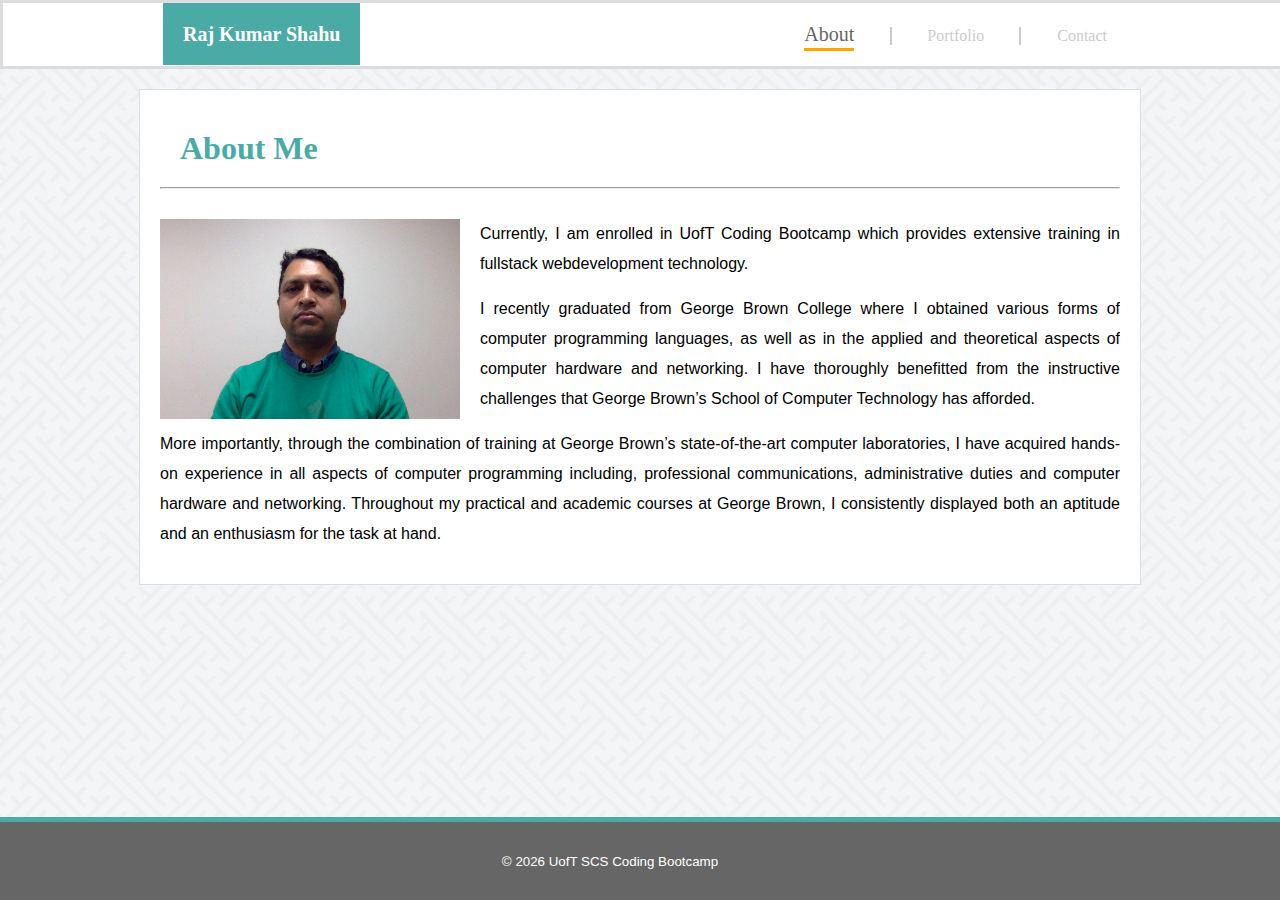
<file: index.html>
<!DOCTYPE html>
<html lang="en">
  <head>
    <meta charset="UTF-8" />
    <meta name="viewport" content="width=device-width, initial-scale=1.0" />
    <meta http-equiv="X-UA-Compatible" content="ie=edge" />
    <title>Basic-Portfolio</title>
    <link rel="stylesheet" href="css/style.css" />
  </head>
  <body>
    <div class="main-header border">
      <div class="main-header-content">
        <header class="main-header">
          <div class="main-header-col1">
            <a href="index.html" class="main-header__brand">
              Raj Kumar Shahu
            </a>
          </div>
          <nav class="main-nav">
            <ul class="main-nav__items">
              <li class="main-nav__item currentLink">
                <a href="index.html" class="">About</a>
              </li>
              <li class="main-nav__item side-borders">
                <a href="portfolio.html">Portfolio</a>
              </li>
              <li class="main-nav__item">
                <a href="contact.html">Contact</a>
              </li>
            </ul>
          </nav>
        </header>
      </div>
    </div>

    <main class="content">
      <h1>About Me</h1>
      <hr />

      <div class="clearfix">
        <img
          class="raj-img"
          src="./images/raj-photo.jpg"
          alt="raj-photo"
          width="300px"
        />
        <p>
          Currently, I am enrolled in UofT Coding Bootcamp which provides
          extensive training in fullstack webdevelopment technology.
        </p>
        <p>
          I recently graduated from George Brown College where I obtained
          various forms of computer programming languages, as well as in the
          applied and theoretical aspects of computer hardware and networking. I
          have thoroughly benefitted from the instructive challenges that George
          Brown’s School of Computer Technology has afforded.
        </p>

        <p>
          More importantly, through the combination of training at George
          Brown’s state-of-the-art computer laboratories, I have acquired
          hands-on experience in all aspects of computer programming including,
          professional communications, administrative duties and computer
          hardware and networking. Throughout my practical and academic courses
          at George Brown, I consistently displayed both an aptitude and an
          enthusiasm for the task at hand.
        </p>
      </div>
    </main>
    <div class="clearfx"></div>
    <footer>
      <small class="copyright">
        &copy;
        <script type="text/javascript">
          document.write(new Date().getFullYear());
        </script>
        UofT SCS Coding Bootcamp
      </small>
    </footer>
  </body>
</html>
</file>
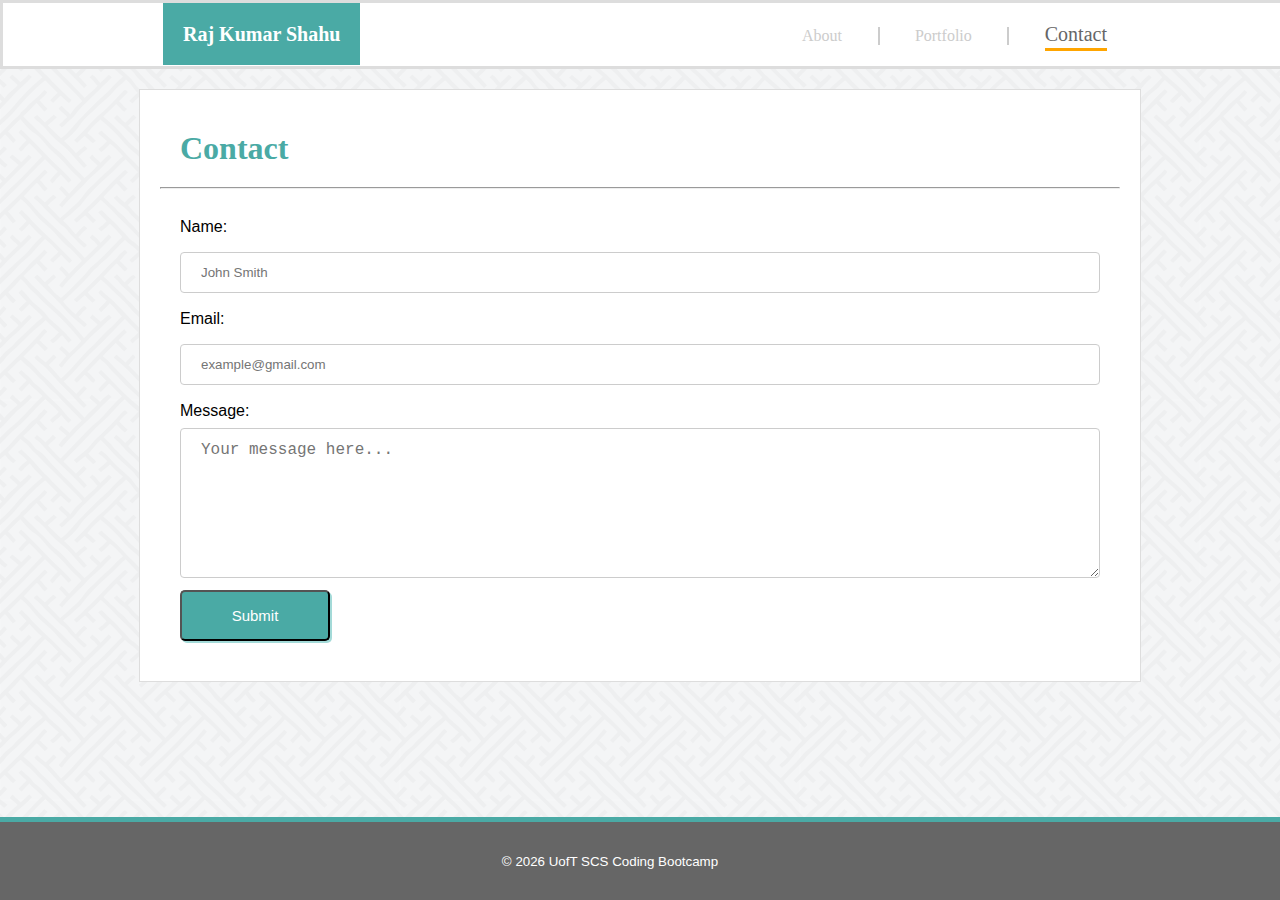
<file: contact.html>
<!DOCTYPE html>
<html lang="en">
  <head>
    <meta charset="UTF-8" />
    <meta name="viewport" content="width=device-width, initial-scale=1.0" />
    <meta http-equiv="X-UA-Compatible" content="ie=edge" />
    <title>Basic-Portfolio</title>
    <link rel="stylesheet" href="css/style.css" />
  </head>
  <body>
    <div class="main-header border">
      <div class="main-header-content">
        <header class="main-header">
          <div class="main-header-col1">
            <a href="index.html" class="main-header__brand">
              Raj Kumar Shahu
            </a>
          </div>
          <nav class="main-nav">
            <ul class="main-nav__items">
              <li class="main-nav__item">
                <a href="index.html">About</a>
              </li>
              <li class="main-nav__item side-borders">
                <a href="portfolio.html">Portfolio</a>
              </li>
              <li class="main-nav__item currentLink">
                <a href="contact.html" class="">Contact</a>
              </li>
            </ul>
          </nav>
        </header>
      </div>
    </div>

    <main class="content">
      <h1>Contact</h1>
      <hr />
      <form action="">
        <label for="name">Name:</label>
        <input type="text" name="" id="" placeholder="John Smith" />
        <label for="email">Email:</label>
        <input type="text" name="" id="" placeholder="example@gmail.com" />
        <label for="message">Message:</label>
        <textarea placeholder="Your message here..."></textarea>
        <button type="submit">Submit</button>
      </form>
    </main>
    <div class="clearfx"></div>
    <footer>
      <small class="copyright">
        &copy;
        <script type="text/javascript">
          document.write(new Date().getFullYear());
        </script>
        UofT SCS Coding Bootcamp
      </small>
    </footer>
  </body>
</html>
</file>
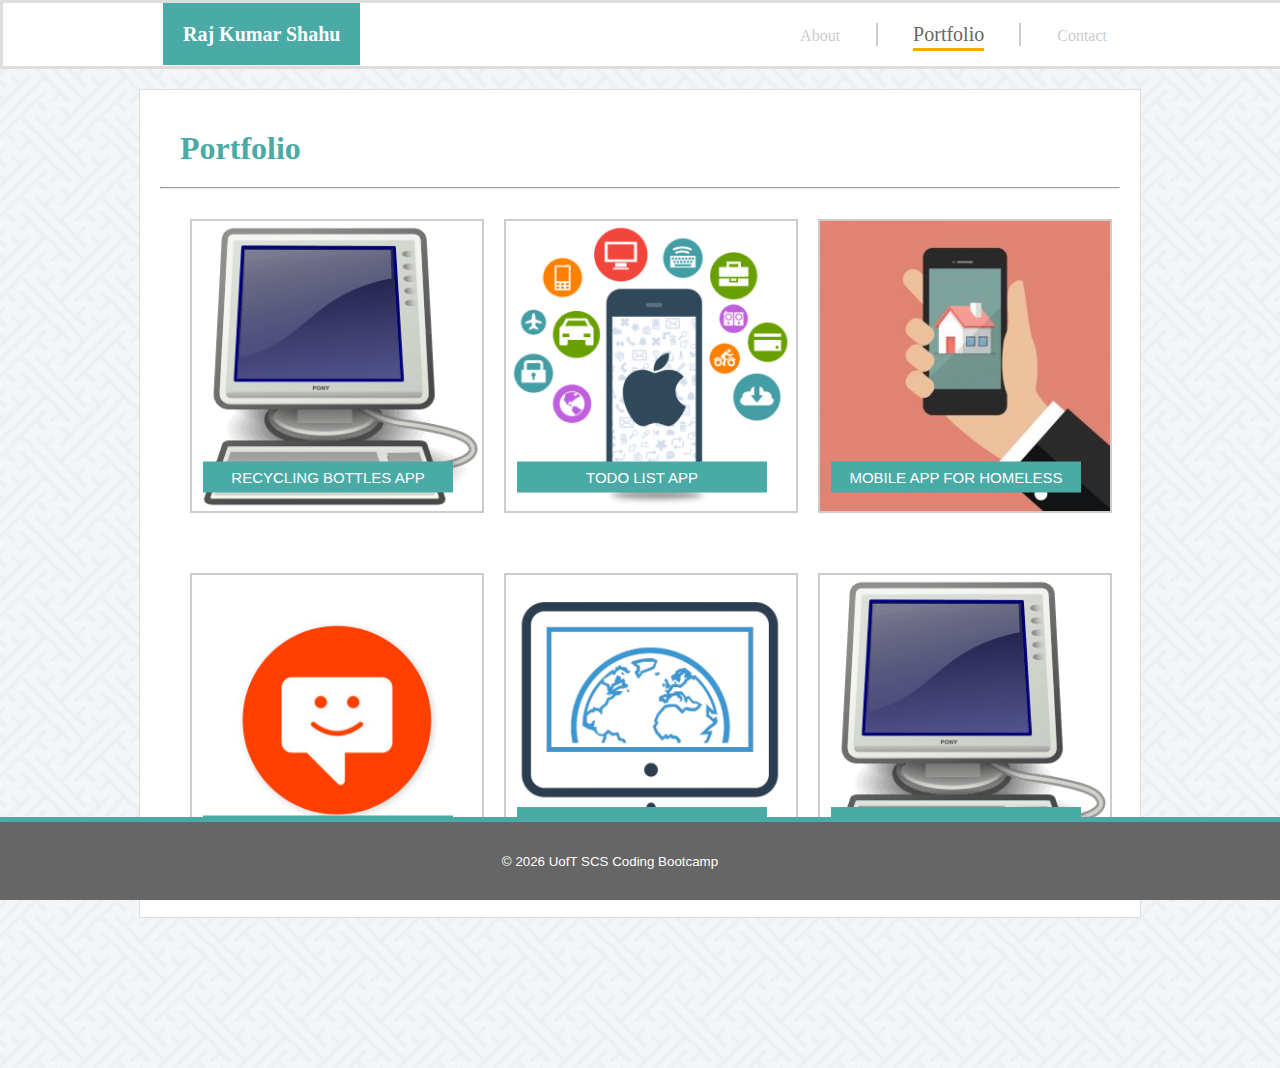
<file: portfolio.html>
<!DOCTYPE html>
<html lang="en">
  <head>
    <meta charset="UTF-8" />
    <meta name="viewport" content="width=device-width, initial-scale=1.0" />
    <meta http-equiv="X-UA-Compatible" content="ie=edge" />
    <title>Basic-Portfolio</title>
    <link rel="stylesheet" href="css/style.css" />
  </head>
  <body>
      <div class="main-header border">
          <div class="main-header-content">
              <header class="main-header">
                  <div class="main-header-col1">
                    <a href="index.html" class="main-header__brand">
                      Raj Kumar Shahu
                    </a>
                  </div>
                  <nav class="main-nav">
                    <ul class="main-nav__items">
                      <li class="main-nav__item">
                        <a href="index.html">About</a>
                      </li>
                      <li class="main-nav__item side-borders currentLink">
                        <a href="portfolio.html" class="">Portfolio</a>
                      </li>
                      <li class="main-nav__item">
                        <a href="contact.html">Contact</a>
                      </li>
                    </ul>
                  </nav>
                </header>
          </div>
      </div>


    <main class="content">
      <h1>Portfolio</h1>
      <hr />
      <div class="main-image-container">
        <a href="https://github.com/rajkumarshahu/reachbottle" target="_blank" rel="noopener noreferrer">
            <figure class="image-container__col" >
                <img class="image" src="./images/portfolio-image-1.png" alt="portfolio-image-1" width="290px">
                <figcaption class="text">recycling bottles app</figcaption>
            </figure>
        </a>

        <a href="http://" target="_blank" rel="noopener noreferrer">
        <figure class="image-container__col" >
          <img src="./images/portfolio-image-2.png" alt="portfolio-image-2" width="290px">
          <figcaption class="text">Todo list app</figcaption>
        </figure>
      </a>
      <a href="https://github.com/rajkumarshahu/DoGood-App-Capstone-Project" target="_blank" rel="noopener noreferrer">
        <figure class="image-container__col" >
            <img src="./images/portfolio-image-3.jpg" alt="portfolio-image-3" width="290px">
            <figcaption class="text">Mobile App for Homeless</figcaption>
          </figure>
      </a>

      </div>

      <div class="main-image-container">
        <a href="https://rocky-cliffs-68013.herokuapp.com/" target="_blank" rel="noopener noreferrer">
          <figure class="image-container__col" >
              <img class="image" src="./images/portfolio-image-4.jpg" alt="portfolio-image-4" width="290px">
              <figcaption class="text">A simple chat app</figcaption>
          </figure>
        </a>
        <a href="https://github.com/rajkumarshahu/gr_project/" target="_blank" rel="noopener noreferrer">
          <figure class="image-container__col" >
            <img src="./images/portfolio-image-5.png" alt="portfolio-image-5" width="290px">
            <figcaption class="text">Web app for finding nearby tutor</figcaption>
          </figure>
        </a>
        <a href="http://" target="_blank" rel="noopener noreferrer">
          <figure class="image-container__col" >
              <img src="./images/portfolio-image-1.png" alt="portfolio-image-6" width="290px">
              <figcaption class="text">application for collecting data of science centres </figcaption>
            </figure>
          </a>
        </div>
      </div>
    </main>

    <footer>
      <small class="copyright">
        &copy;
        <script type="text/javascript">
          document.write(new Date().getFullYear());
        </script>
        UofT SCS Coding Bootcamp
      </small>
    </footer>
  </body>
</html>
</file>
<file: css/style.css>
* {
    margin: 0;
    padding: 0;
}

body {
    font-family: 'Arial', 'Helvetica Neue', Helvetica, sans-serif;
    background-image: url("../images/body-bg.png");
}

.main-header {
    display: flex;
    background-color: #ffffff;
    font-family: 'Georgia', Times, Times New Roman, serif;
    width: 100%;
    height: auto;
}

.main-header__brand {
    background-color: #4aaaa5;
    color: white;
    text-decoration: none;
    font-weight: bold;
    font-size: 20px;
    padding: 20px;
}

.main-header-col1 {
    width: 50%;
}
.main-nav {
    width: 50%;
    text-align: right;
}

.main-nav__items {
    margin: 0;
    padding: 0;
    list-style: none;
}

.main-nav__item {
    display: inline-block;
    margin: 0 16px;
}

.main-nav__item a {
    text-decoration: none;
    color: #cccccc;
    padding: 3px 0;
}

.side-borders{
    border-right: 2px solid #cccccc;
    border-left: 2px solid #cccccc;
    padding: 0 35px 0 35px;
}

.main-nav__item a:hover,
.main-nav__item a:active{
    color: orange;
    border-bottom: 5px solid orange;
}


.main-header-col1 a:hover{
    border-bottom: 5px solid orange;
}

.main-image-container a:hover {
    color: rgb(0, 255, 136);
    border-bottom: 5px solid orange;
}

h1 {
    color: #4aaaa5;
    font-family: 'Georgia', Times, Times New Roman, serif;
    padding: 20px;
}

.content {
    width: 960px;
    background-color: white;
    padding: 20px;
    margin: 20px auto 150px auto;
    border: 1px solid #dddddd;
}
p {
    padding-bottom: 15px;
    }

.main-header-content {
    width: 960px;
    background-color: white;
    margin: 20px auto 20px auto;
}

.border{
    border: 3px solid #dddddd;
}

.raj-img{
    float: left;
    margin-right: 20px;
}

.clearfix{
    overflow: auto;
    line-height: 30px;
    padding-top: 30px;
    text-align: justify;
}

.clearfx{
    clear: both;
}

footer{
    background-color: #666666;
    text-align: center;
    padding: 30px;
    color: white;
    border-top: #4aaaa5 5px solid;
    position: fixed;
    bottom: 0;
    right: 0;
    width: 100%;
}

input[type=text], select {
    width: 100%;
    padding: 12px 20px;
    margin: 8px 0;
    display: inline-block;
    border: 1px solid #cccccc;
    border-radius: 4px;
    box-sizing: border-box;
  }

  textarea {
    width: 100%;
    height: 150px;
    padding: 12px 20px;
    box-sizing: border-box;
    border: 1px solid #cccccc;
    border-radius: 4px;
    font-size: 16px;
  }

  form{
      line-height: 35px;
      padding: 20px;
  }

  button{
      background-color: #4aaaa5;
      padding: 15px;
      width: 150px;
      color: white;
      font-size: 15px;
      border-radius: 5px;
      box-shadow: 2px 2px #a3dad8;
  }

 .image-container{
    position: relative;
    text-align: left;
    color: white;
 }

 .text {
    position: relative;
    text-align: center;
    bottom: 20%;
    left: 40%;
    transform: translate(-50%, -50%);
    background: #4aaaa5;
    padding: 7px;
    margin: 20px;
    color:white;
    text-transform: uppercase;
    font-size: 15px;
  }



  .main-image-container{
      display: flex;
      width: 100%;
      padding: 20px;
      box-sizing: border-box;
  }

  .image-container__col{
      width: 290px;
      height: 290px;
      border: #cccccc solid 2px;
      margin: 10px;
  }

  .main-image-container a{
      text-decoration: none;
  }

  .currentLink a {
    font-size: 125%;
    color: #666666;
    border-bottom: orange solid 3px;
 }
</file>
